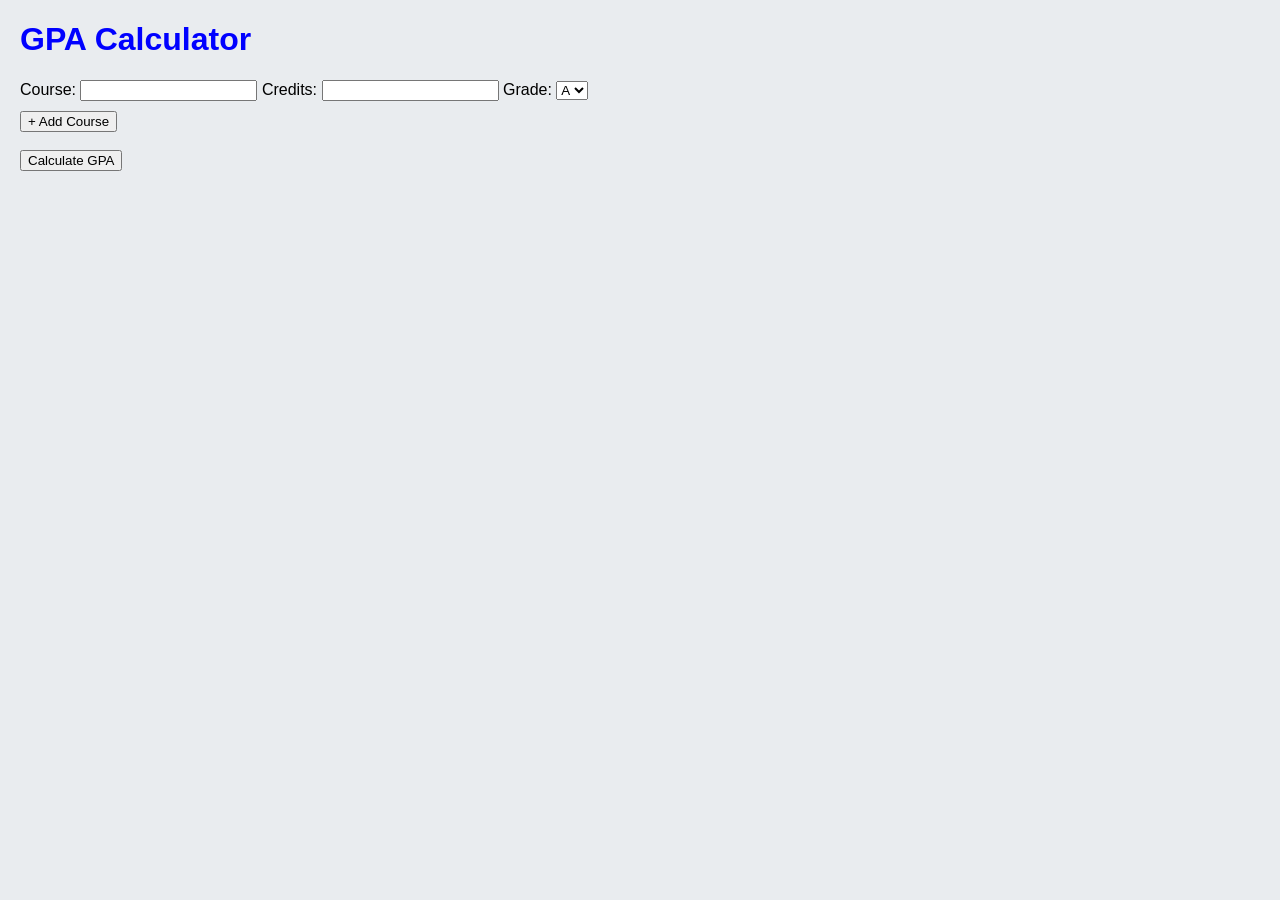
<file: index.html>
<!DOCTYPE html>
<html>
<head>
<meta charset="UTF-8">
<title>GPA Calculator</title>
<link rel="stylesheet" href="style.css">
<script src="script.js"></script>
</head>

<body>

<h1>GPA Calculator</h1>

<form action="calculate.php" method="post" onsubmit="return validateForm();">

<div id="courses">

<div class="course-row">

<label>Course:</label>
<input type="text" name="course[]" required>

<label>Credits:</label>
<input type="number" name="credits[]" min="1" required>

<label>Grade:</label>
<select name="grade[]">
<option value="4">A</option>
<option value="3">B</option>
<option value="2">C</option>
<option value="1">D</option>
<option value="0">F</option>
</select>

</div>

</div>

<button type="button" onclick="addCourse()">+ Add Course</button>

<br><br>

<input type="submit" value="Calculate GPA">

</form>

</body>
</html>
</file>
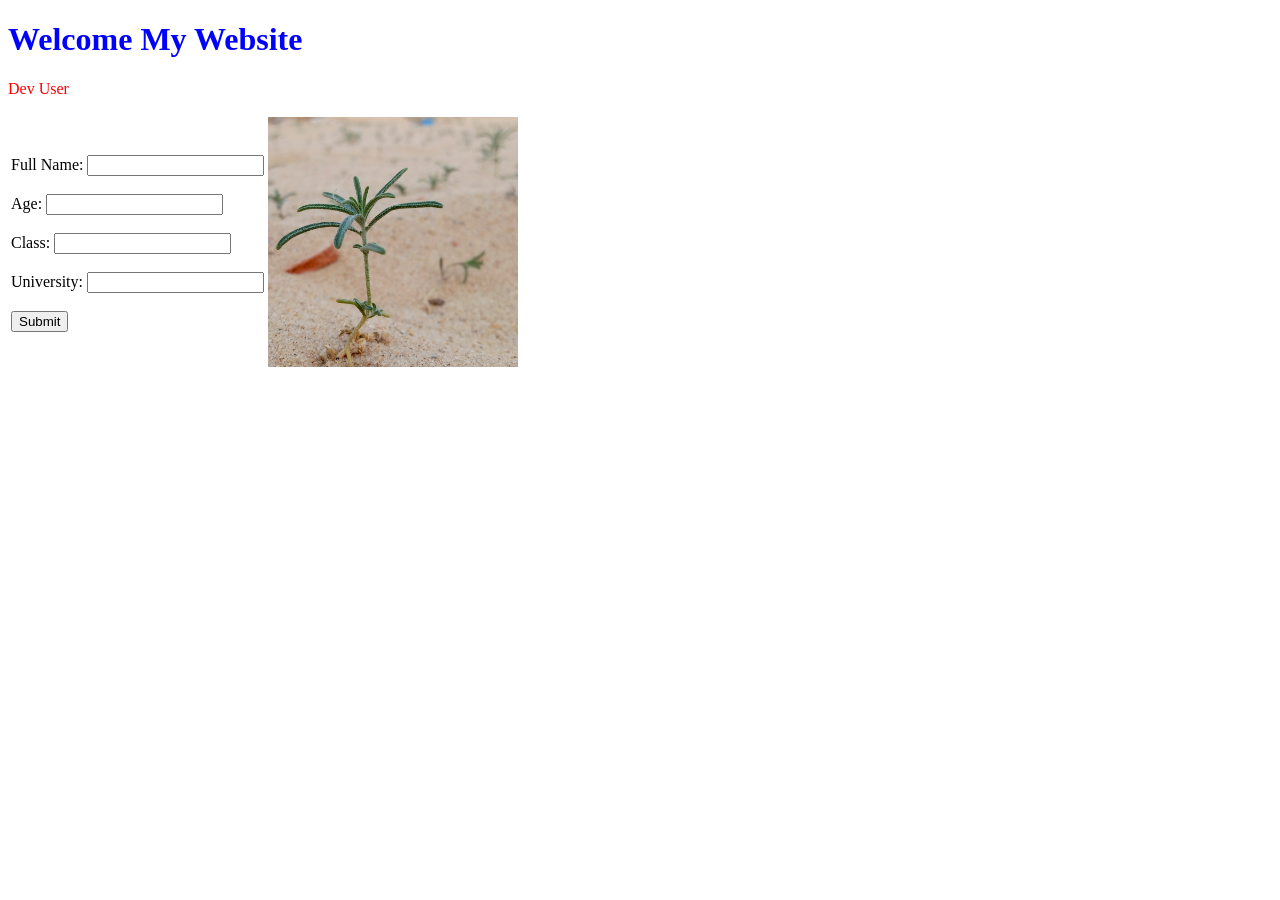
<file: Lab1/index.html>
<!DOCTYPE html>
<html>

<head>
    <title>My Website</title>

    <style>
        body {
            font-family: Cambria;
            font-size: 16px;
            color: black;
        }

        h1 {
            color: blue;
        }

        .dev-user {
            color: red;
        }

        img {
            width: 250px;
            height: 250px;
        }
    </style>

</head>

<body>

    <h1>Welcome My Website</h1>

    <p class="dev-user">Dev User</p>

<table>
    <tr>
        <td>
            Full Name: <input type="text"> <br><br>
            Age: <input type="number"> <br><br>
            Class: <input type="text"> <br><br>
            University: <input type="text"> <br><br>
            <button>Submit</button>
        </td>

        <td>
            <img src="IMG.jpg" width="250" height="250">
        </td>
    </tr>
</table>
</body>

</html>
</file>
<file: style.css>
body{
font-family: Arial;
margin:20px;
background:#e9ecef;
}

h1{
color:blue;
}

.course-row{
margin-bottom:10px;
}

table{
border-collapse:collapse;
margin-top:20px;
}

table,th,td{
border:1px solid #ccc;
padding:8px;
}
</file>
